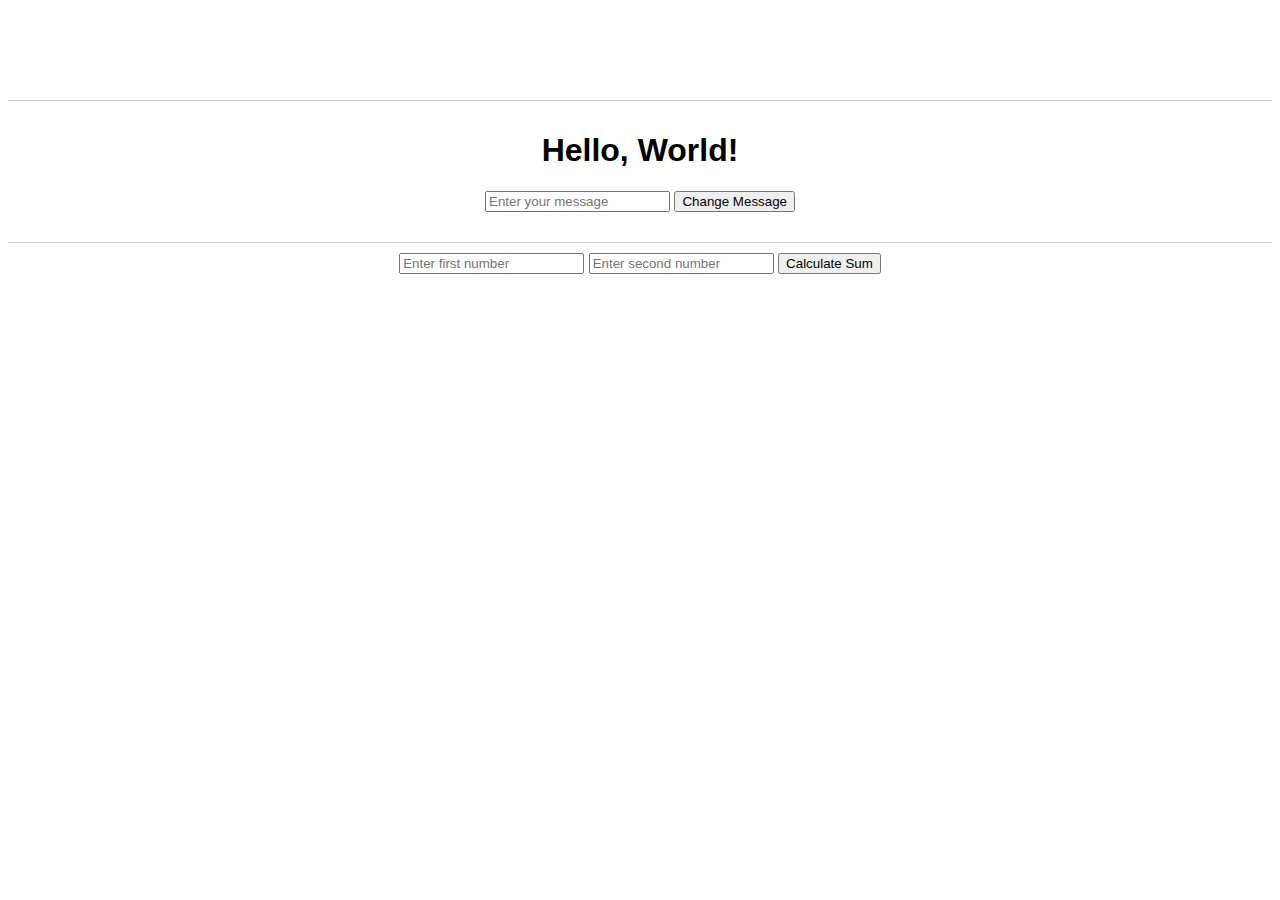
<file: JS/SimpleWeb/index.html>
<!DOCTYPE html>
<html lang="en">
<head>
    <meta charset="UTF-8">
    <meta name="viewport" content="width=device-width, initial-scale=1.0">
    <title>Simple Website</title>
    <style>
        body {
            font-family: Arial, sans-serif;
            text-align: center;
            margin-top: 100px;
        }
        .section {
            margin: 20px 0;
            padding: 10px;
            border-top: 1px solid #ccc;
        }
    </style>
</head>
<body>
    <div class="section">
        <h1 id="message">Hello, World!</h1>
        <input type="text" id="textInput" placeholder="Enter your message">
        <button id="changeButton">Change Message</button>
    </div>

    <div class="section">
        <input type="number" id="number1" placeholder="Enter first number">
        <input type="number" id="number2" placeholder="Enter second number">
        <button id="calculateButton">Calculate Sum</button>
        <p id="sumResult"></p>
    </div>

    <!-- The existing code -->

    <script src="changeMessage.js"></script>
    <script src="calculateSum.js"></script>
</body>
</html>
</file>
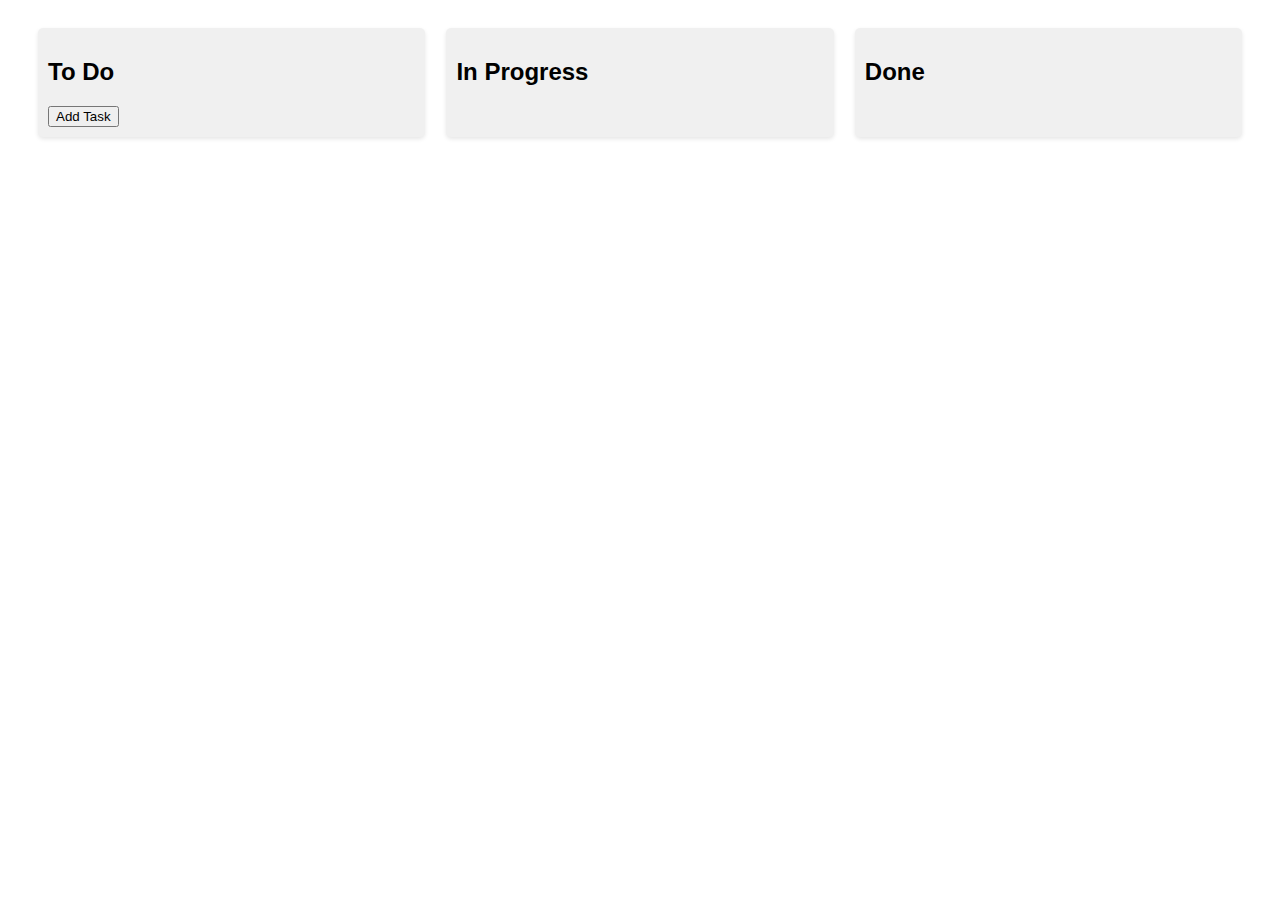
<file: JS/Task Tracking Board/index.html>
<!DOCTYPE html>
<html lang="en">
<head>
    <meta charset="UTF-8">
    <meta name="viewport" content="width=device-width, initial-scale=1.0">
    <link rel="stylesheet" href="styles.css">
    <title>Task Tracking Board</title>
</head>
<body>

    <div class="board">
        <div class="column" id="todo">
            <h2>To Do</h2>
            <button class="add-task-btn">Add Task</button>
        </div>
        <div class="column" id="inProgress">
            <h2>In Progress</h2>
        </div>
        <div class="column" id="done">
            <h2>Done</h2>
        </div>
    </div>
    <script src="script.js"></script>
</body>
</html>
</file>
<file: JS/Task Tracking Board/styles.css>
body {
    font-family: Arial, sans-serif;
}

.board {
    display: flex;
    justify-content: space-between;
    padding: 20px;
}

.column {
    width: 30%;
    background-color: #f0f0f0;
    border-radius: 5px;
    padding: 10px;
    margin: 0 10px;
    box-shadow: 0 2px 4px rgba(0, 0, 0, 0.1);
}

.task {
    background-color: #fff;
    border: 1px solid #ccc;
    border-radius: 5px;
    padding: 10px;
    margin: 5px 0;
    cursor: pointer; /* Add this line to indicate tasks are clickable */
}
</file>
